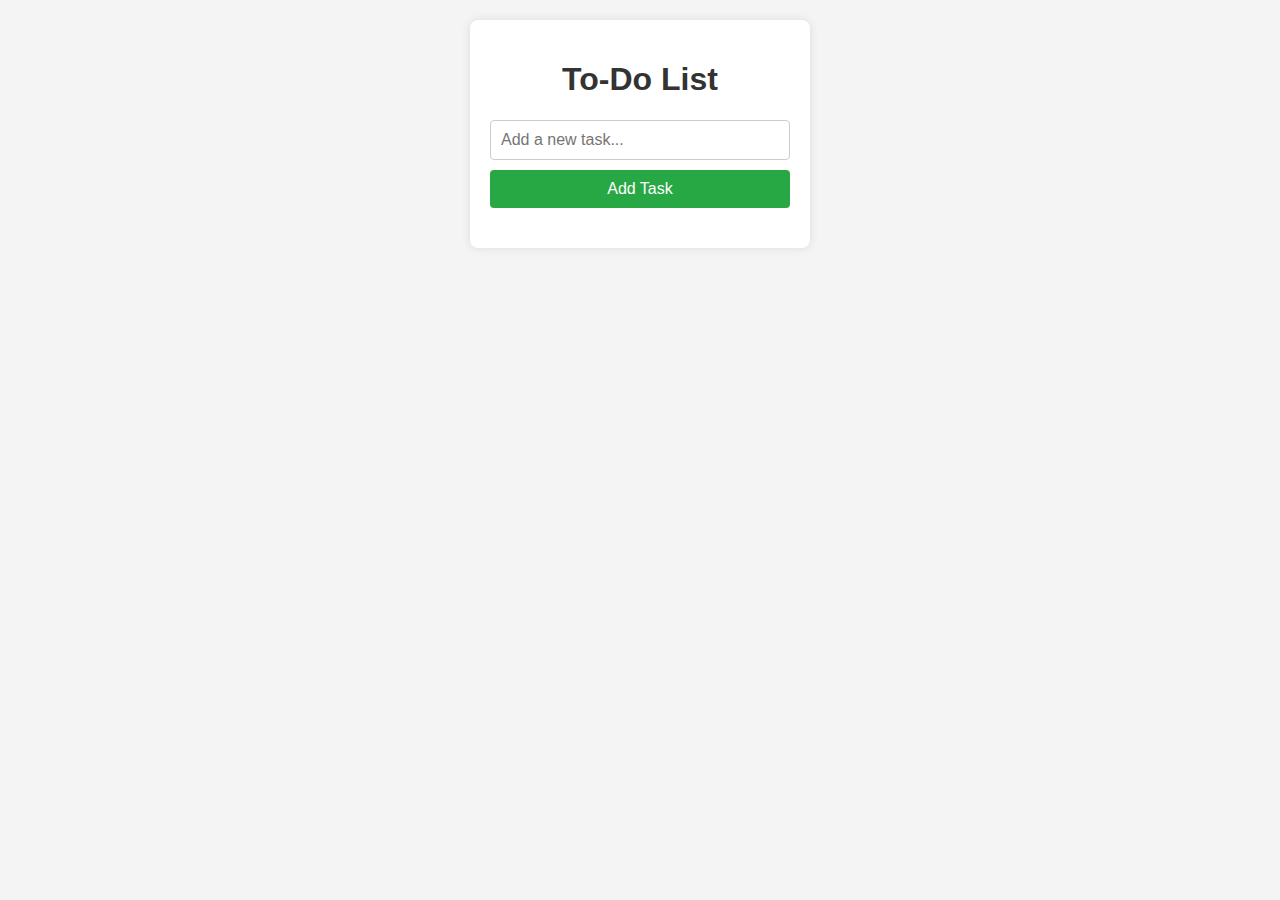
<file: index3.html>
<!DOCTYPE html>
<html lang="en">
<head>
  <meta charset="UTF-8" />
  <meta name="viewport" content="width=device-width, initial-scale=1" />
  <title>Simple To-Do List</title>
  <style>
    body {
      font-family: Arial, sans-serif;
      background: #f4f4f4;
      margin: 0;
      padding: 20px;
      display: flex;
      justify-content: center;
    }
    #todo-container {
      background: white;
      padding: 20px;
      box-shadow: 0 0 10px rgba(0,0,0,0.1);
      width: 300px;
      border-radius: 8px;
    }
    h1 {
      text-align: center;
      color: #333;
    }
    input[type="text"] {
      width: 100%;
      padding: 10px;
      box-sizing: border-box;
      font-size: 16px;
      border: 1px solid #ccc;
      border-radius: 4px;
    }
    button {
      width: 100%;
      margin-top: 10px;
      padding: 10px;
      background: #28a745;
      border: none;
      color: white;
      font-size: 16px;
      border-radius: 4px;
      cursor: pointer;
    }
    button:hover {
      background: #218838;
    }
    ul {
      list-style: none;
      padding-left: 0;
      margin-top: 20px;
    }
    li {
      background: #eee;
      margin-bottom: 10px;
      padding: 10px;
      border-radius: 4px;
      display: flex;
      justify-content: space-between;
      align-items: center;
    }
    li.completed {
      text-decoration: line-through;
      color: #777;
    }
    .delete-btn {
      background: #dc3545;
      border: none;
      color: white;
      padding: 5px 10px;
      border-radius: 4px;
      cursor: pointer;
    }
    .delete-btn:hover {
      background: #c82333;
    }
  </style>
</head>
<body>
  <div id="todo-container">
    <h1>To-Do List</h1>
    <input type="text" id="todo-input" placeholder="Add a new task..." />
    <button id="add-btn">Add Task</button>
    <ul id="todo-list"></ul>
  </div>

  <script>
    const todoInput = document.getElementById('todo-input');
    const addBtn = document.getElementById('add-btn');
    const todoList = document.getElementById('todo-list');

    // Add new task
    addBtn.addEventListener('click', () => {
      const task = todoInput.value.trim();
      if (task === '') {
        alert('Please enter a task!');
        return;
      }
      addTask(task);
      todoInput.value = '';
      todoInput.focus();
    });

    // Add task function
    function addTask(task) {
      const li = document.createElement('li');

      li.textContent = task;

      // Toggle complete task on click
      li.addEventListener('click', () => {
        li.classList.toggle('completed');
      });

      // Delete button
      const delBtn = document.createElement('button');
      delBtn.textContent = 'Delete';
      delBtn.className = 'delete-btn';
      delBtn.addEventListener('click', (e) => {
        e.stopPropagation();
        todoList.removeChild(li);
      });

      li.appendChild(delBtn);
      todoList.appendChild(li);
    }

    // Optional: add task on Enter key press
    todoInput.addEventListener('keypress', (e) => {
      if (e.key === 'Enter') {
        addBtn.click();
      }
    });
  </script>
</body>
</html>
</file>
